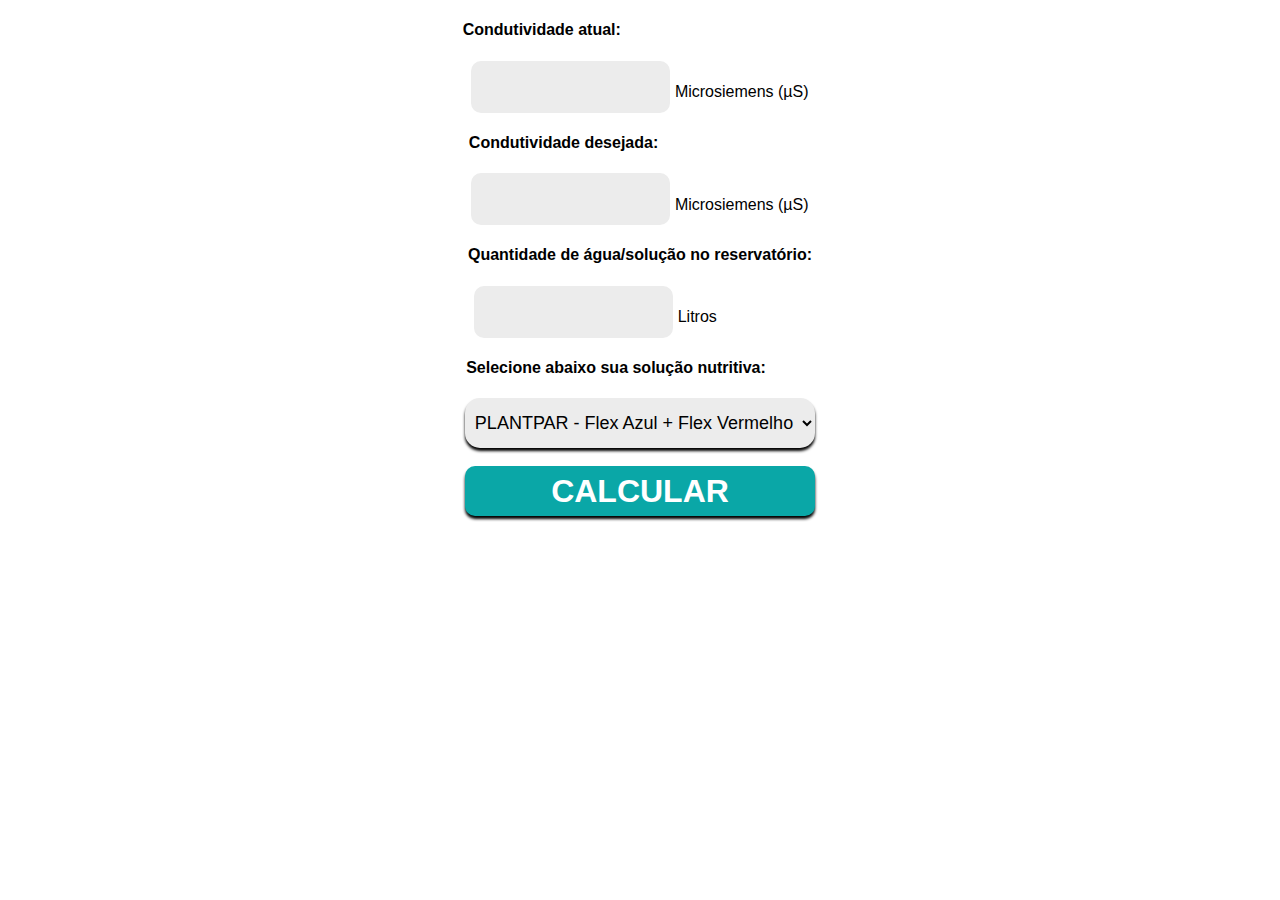
<file: index.html>
<!DOCTYPE html>
<html lang="pt-br">
<head>
    <meta charset="UTF-8">
    <meta http-equiv="X-UA-Compatible" content="IE=edge">
    <meta name="viewport" content="width=device-width, initial-scale=1.0">
    <title>Calculadora</title>
    <link rel="stylesheet" href="style/style.css">
</head>
<body>
    <div class="container">
        <label for="condutividadeAtual">
            <h4>Condutividade atual:&emsp;&emsp;&emsp;&emsp;&emsp;&emsp;&emsp;&emsp;&emsp;&emsp;&emsp;&emsp;&nbsp;</h4>
            <input type="number" id="condutividadeAtual" placeholder="">&nbsp;Microsiemens (µS)
        </label>
        <label for="condutividadeDesejada">
            <h4>Condutividade desejada:&emsp;&emsp;&emsp;&emsp;&emsp;&emsp;&emsp;&emsp;&emsp;&nbsp;&nbsp;</h4>
            <input type="number" id="condutividadeDesejada">&nbsp;Microsiemens (µS)
        </label>
        <label for="agua">
            <h4>Quantidade de água/solução no reservatório:</h4>
            <input type="number" id="agua">&nbsp;Litros&emsp;&emsp;&emsp;&emsp;&emsp;&nbsp;&nbsp;
        </label>
        <br>
        <label for="tiposnutrientes">
            <h4>Selecione abaixo sua solução nutritiva:&emsp;&emsp;&emsp;</h4>
            <select name="tiposnutrientes" id="tiposnutrientes">
                <option value="a"><span id="pla">PLANTPAR - Flex Azul + Flex Vermelho</span></option>
                <option value="b">B</option>
                <option value="c">C</option>
            </select>
        </label>
        <br>
        <br>
        <input type="button" id="calcular" value="CALCULAR" onclick="calcular()"> 
    </div>
    <div id="box">
        <div id="res" ></div>
    </div>
    <div id="limp" style="text-align: center;"></div>
<script src="script/main.js"></script>
</body>
</html>
</file>
<file: style/style.css>
*{
    font-family: sans-serif, Arial, Helvetica;
}
#calcular{
    cursor: pointer;
    box-shadow: 0px 3px 3px black;
    font-size: xx-large;
    font-weight: bolder;
    width: 350px;
    height: 50px;
    background-color: rgb(10, 167, 167);
    border: 0px;
    color: white;
    border-radius: 10px;
}
#calcular:active{
    transform: scale(0.96);
}
#quantidadeAgua{
    width: 150px;
}
.container{
    text-align: center;
    width: auto;
}
#condutividadeAtual,#condutividadeDesejada,#agua{
    background-color: rgb(236, 236, 236);
    font-size: xx-large;
    border-radius: 10px;
    height: 50px;
    width: 195px;
    border: 0px;
}
#box{
    padding-top: 20px;
    padding-bottom: 20px;
    display: flex;
    flex-direction: row;
    justify-content: center;
    align-items: center;
}
#res{
    padding-left: 10px;
    background-color: rgb(236, 236, 236);
    border-radius: 15px;
    width: 350px;
    font-size: large;
}
select{
    cursor: pointer;
    text-align: center;
    background-color: rgb(236, 236, 236);
    border-radius: 15px;
    font-size: large;
    width: 350px;
    height: 50px;
    box-shadow: 0px 3px 3px black;
    border: 0px;
}
::placeholder{
    color: black;
    text-align: center;
    font-size: small;
}
fieldset{
    border: 0px;
}
#limpar{
    box-shadow: 0px 3px 3px black;
    width: 150px;
    border: 0px;
    color: white;
    font-size: xx-large;
    font-weight: bolder;
    height: 50px;
    border-radius: 10px;
    background-color: gray;
    cursor: pointer;
}
#limpar:active{
    transform: scale(0.96);
}
select:active{
    transform: scale(0.96);
}
</file>
